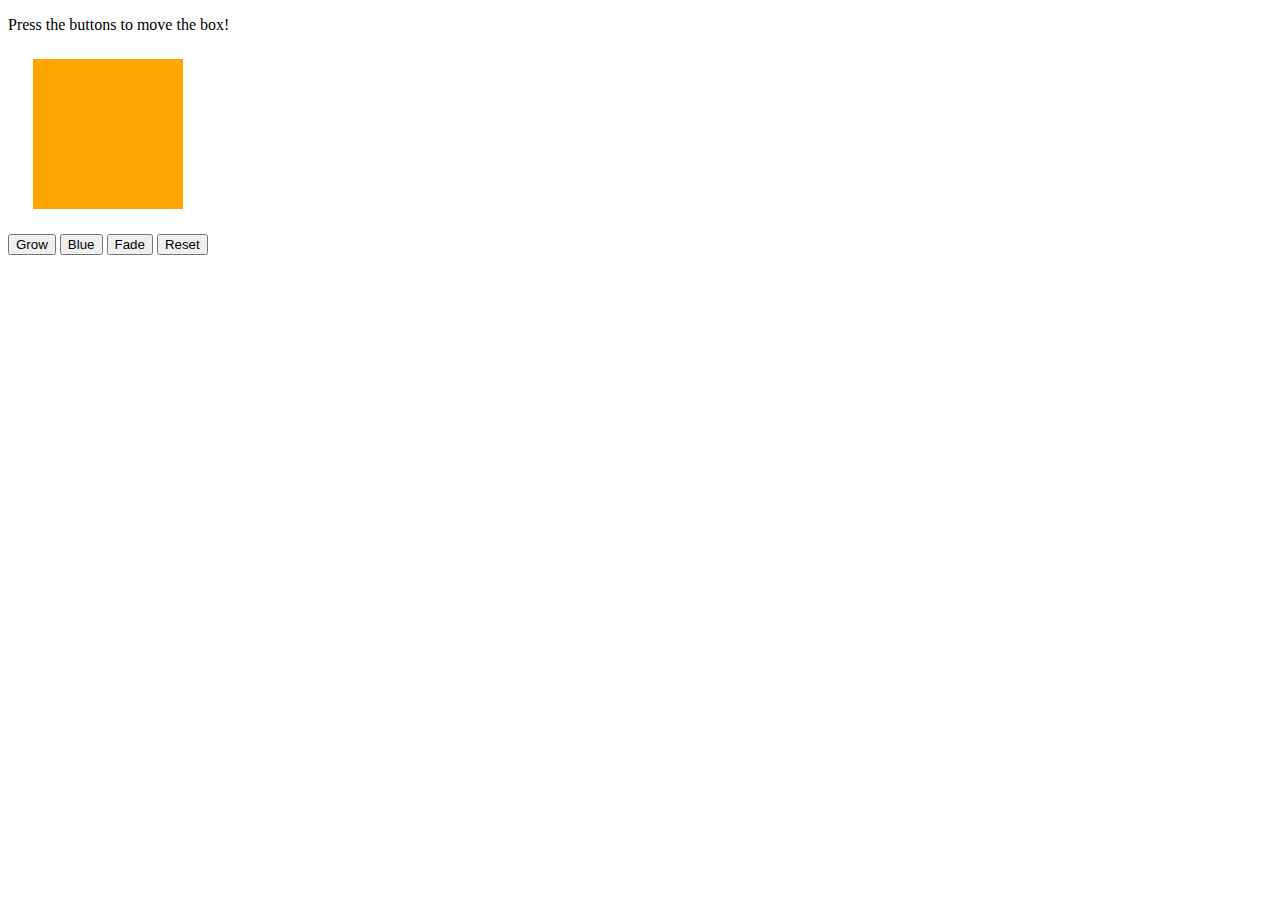
<file: Module-6/index.html>
<!DOCTYPE html>
<!DOCTYPE html>
<!DOCTYPE html>
<html>
<head>
    <title>Jiggle Into JavaScript</title>
</head>
<body>

    <p>Press the buttons to move the box!</p>

    <div id="box" style="height:150px; width:150px; background-color:orange; margin:25px"></div>

    <button id="Button1">Grow</button>
    <button id="Button2">Blue</button>
    <button id="Button3">Fade</button>
    <button id="Button4">Reset</button>

    <script src="javascript.js">

        

    </script>

</body>
</html>
</file>
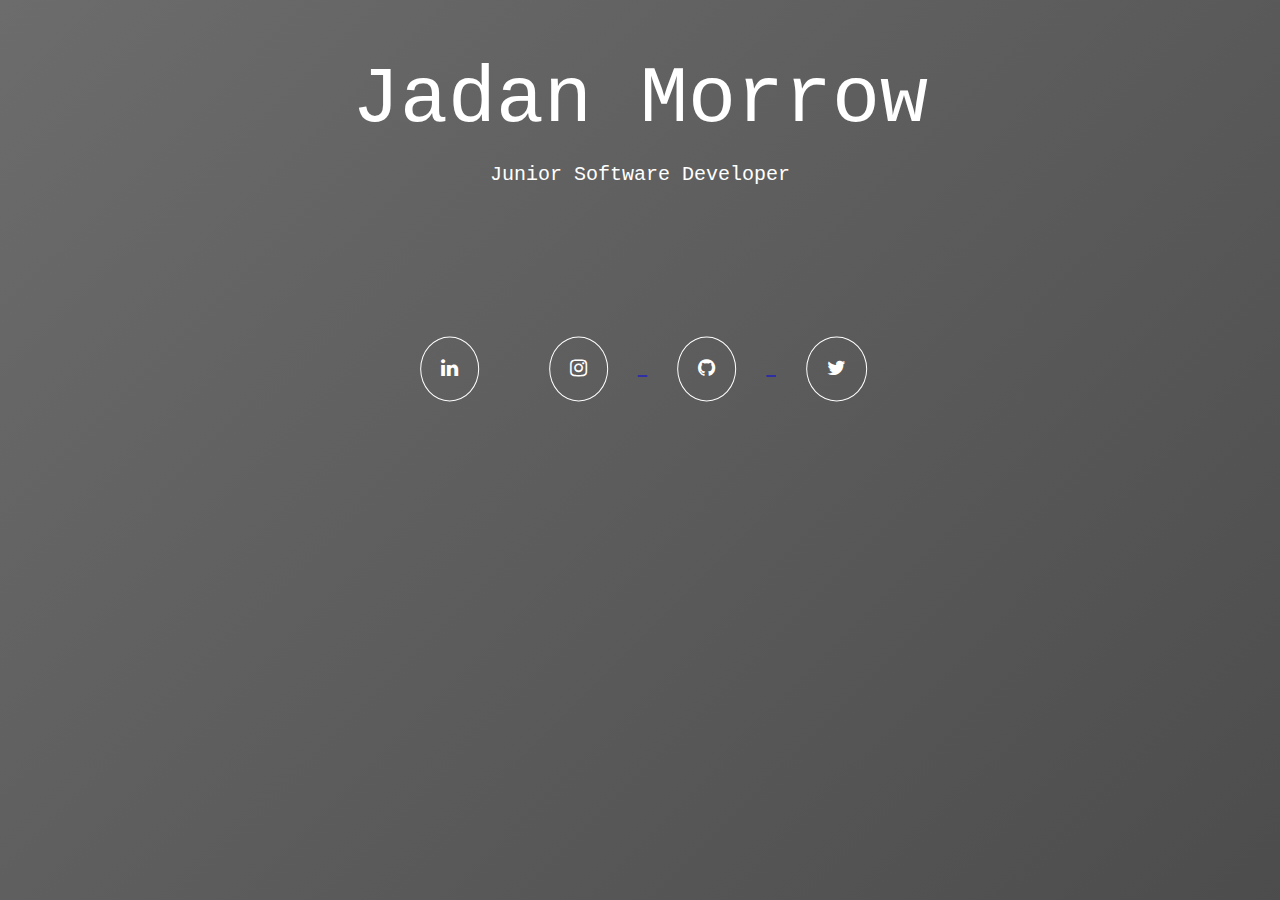
<file: Module-3/Jadanmorrow.html>
<!DOCTYPE html>
<html lang="en">
<head>
    <title>Jadan Morrow</title>
    <link rel="stylesheet" type="text/css" href="style.css">
    <link rel="stylesheet" href="https://maxcdn.bootstrapcdn.com/font-awesome/4.7.0/css/font-awesome.min.css">

</head>
<body>
    <div class="wrapper">
        <h1>Jadan Morrow</h1>
        <br>
        <p>Junior Software Developer</p>
        <div class="media">
        <ul>
        <br>
        <li><a<i class="fa fa-linkedin" aria-hidden="true"></i> </li>
        <a href="https://www.instagram.com/imjvdn/" fa fa-instagram > 
        <li><i class="fa fa-instagram" aria-hidden="true"></i> </li> 
        <a href="https://github.com/imjvdn" fa fa-github > 
        <li><i class="fa fa-github" aria-hidden="true"></i> </li> 
        <a href="https://twitter.com/imjvdn" fa fa-twitter > 
        <li><i class="fa fa-twitter" aria-hidden="true"></i> </li> 
        <br>
        </ul>   
        </div>
    </div>
</body>
</html>
</file>
<file: Module-3/style.css>
body {
    font-family: 'Courier New', Courier, monospace;
    background: #282828;
    background: linear-gradient(-45deg, #0000, #666566, rgb(0, 0, 0), rgb(109, 108, 108));
    Background-size: 1500% 1500%;
    animation: Gradient 15s ease infinite;
}

@keyframes Gradient {
    0% {
        background-position: 0% 50%
    }
    50% {
        background-position: 100% 50%
    }
    100% {
        background-position: 0% 50%
    }
}


h1{
    font-weight: lighter;
    font-size: 80px;
    color: #fff;
    text-align: center;
    margin-bottom: 0;
}
p{
    color:#fff;
    text-align: center;
    font-family: 'Courier New', Courier, monospace;
    font-weight: lighter;
    font-size: 20px;
    margin-top: 0%;
}
.media{
    position: absolute;
    top: 40%;
    left: 50%;
    transform: translate(-53%,-50%);
}
li{
    list-style: none;
    margin: 10px 30px;
    display: inline-block;
    font-size: 20px;
    padding: 20px 20px;
    color:#fff;
    border: 1px solid #fff;
    border-radius: 50%;
    transition: .5s;
    
}
li:hover {
    color: #292929;
    border: 1px solid #292929;
    transition: .5s;
}
</file>
